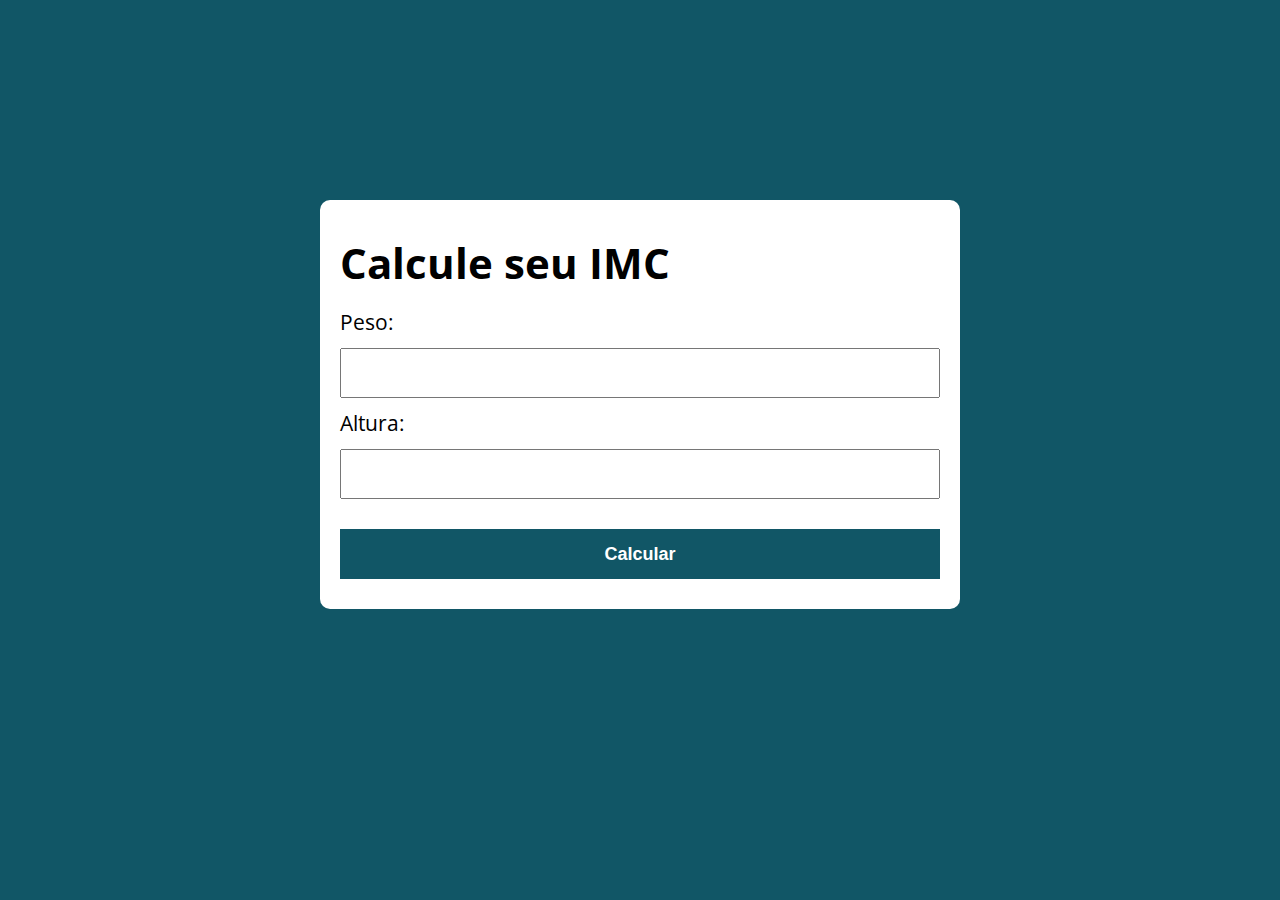
<file: imc-modelo/index.html>
<!DOCTYPE html>
<html lang="pt-BR">
  <head>
    <meta charset="UTF-8" />
    <meta http-equiv="X-UA-Compatible" content="IE=edge" />
    <meta name="viewport" content="width=device-width, initial-scale=1.0" />
    <title>Modelo</title>
    <link rel="stylesheet" href="./assets/css/style.css" />
  </head>

  <body>
    <section class="container">
      <h1>Calcule seu IMC</h1>

      <form action="" id="formulario" method="">
        <label for="peso">Peso:</label>
        <input type="text" id="peso" name="peso" />
        <label for="altura">Altura:</label>
        <input type="text" id="altura" name="altura" />
        <button type="submit">Calcular</button>
      </form>

      <div id="resultado"></div>
    </section>

    <script src="assets/js/main.js"></script>
  </body>
</html>
</file>
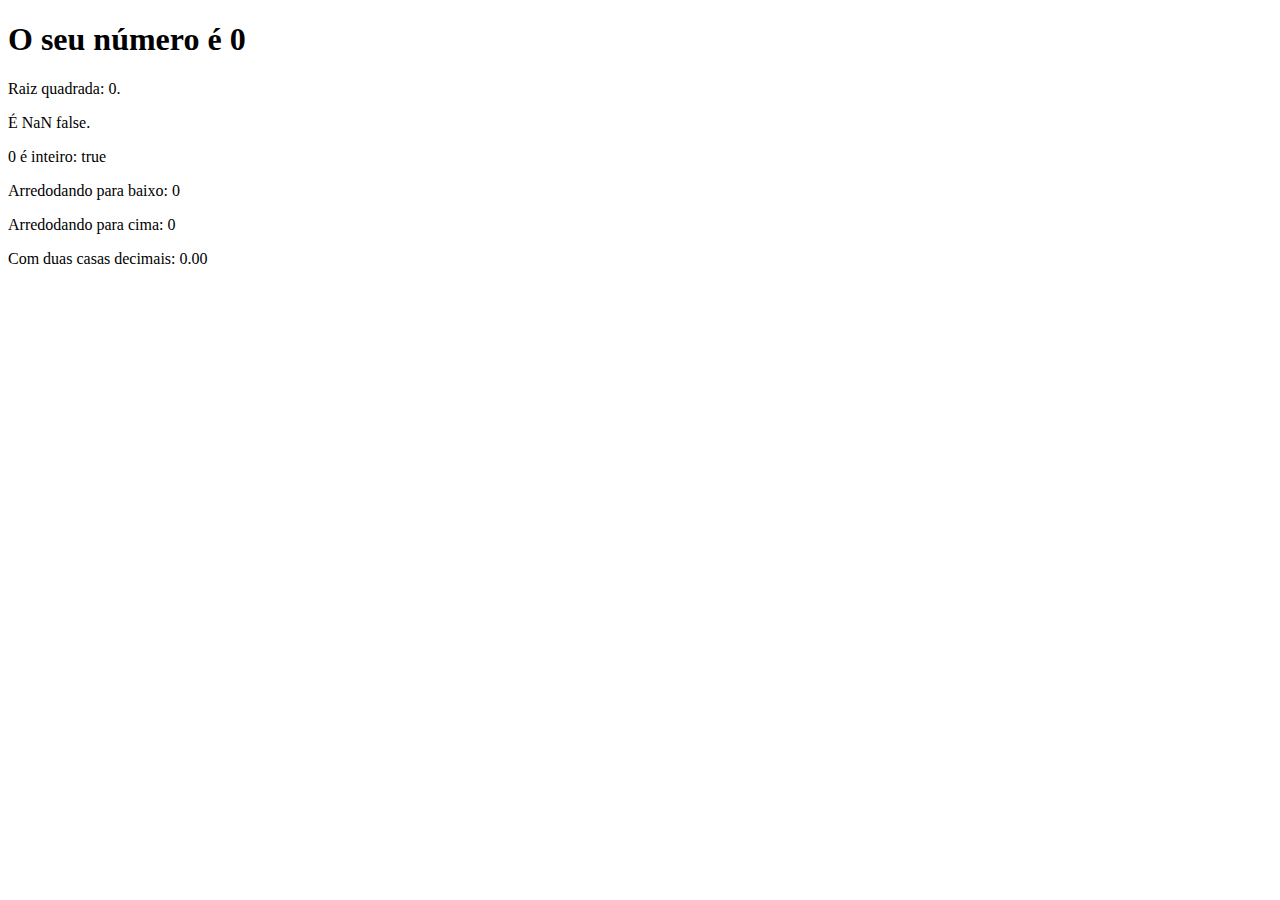
<file: aula15/exerci/index.html>
<!DOCTYPE html>
<html lang="pt-BR">
<head>
    <meta charset="UTF-8">
    <meta http-equiv="X-UA-Compatible" content="IE=edge">
    <meta name="viewport" content="width=device-width, initial-scale=1.0">
    <title>Document</title>
</head>
<body>
   <section>
    <h1>O seu número é <span id="numero-titulo">0</span></h1>
    <div id="texto">Texto</div>
   </section> 
   <script src="script.js"></script>
</body>
</html>
</file>
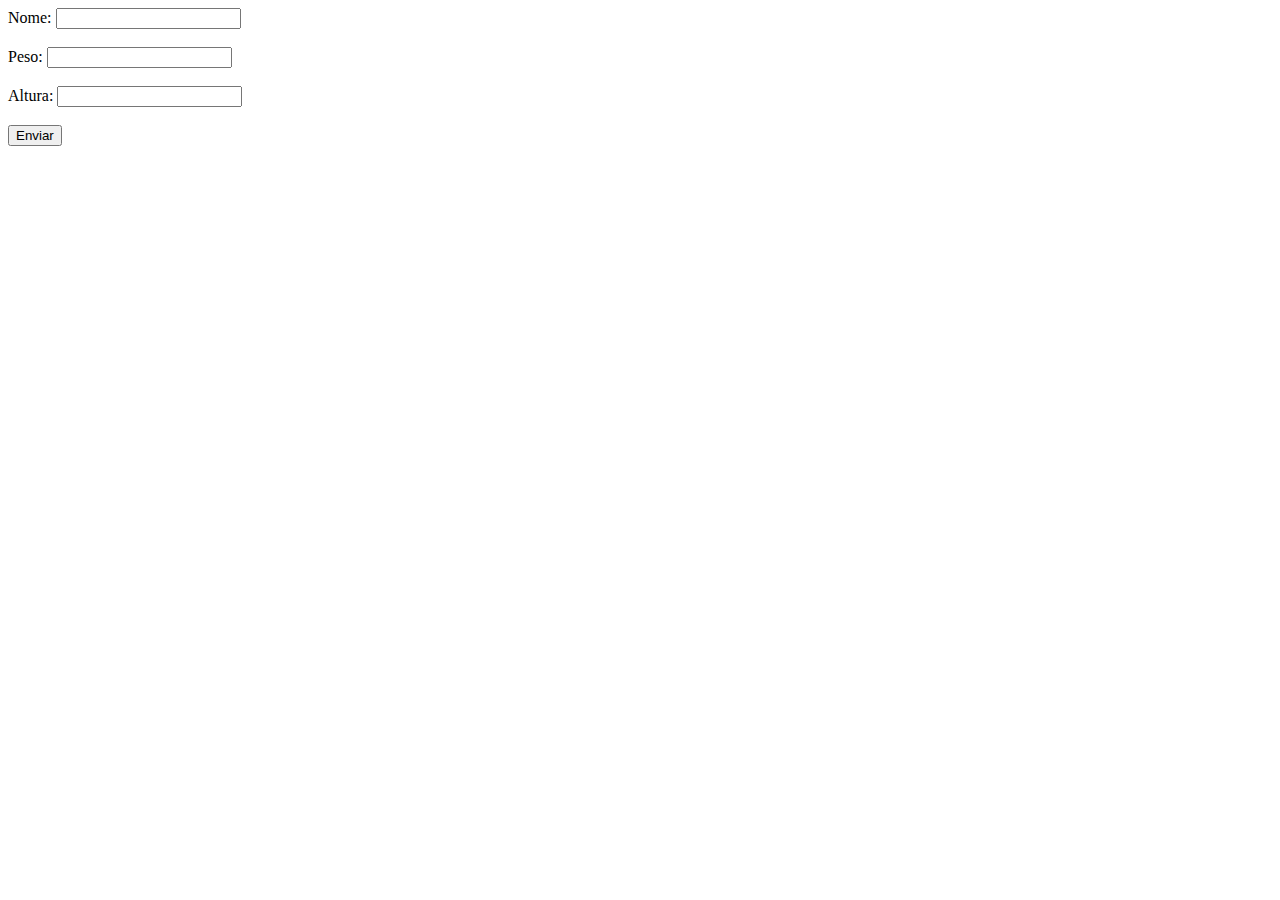
<file: aula19/exerc/index.html>
<!DOCTYPE html>
<html lang="en">
  <head>
    <meta charset="UTF-8" />
    <meta http-equiv="X-UA-Compatible" content="IE=edge" />
    <meta name="viewport" content="width=device-width, initial-scale=1.0" />
    <title>Document</title>
  </head>
  <body>
    <form action="" id="formulario">
      <label for="nome">Nome:</label>
      <input type="text" id="nome" name="nome" />
      <br />
      <br />

      <label for="peso">Peso:</label>

      <input type="text" id="peso" name="peso" />
      <br />
      <br />
      <label for="altura">Altura:</label>
      <input type="text" id="altura" name="altura" />
      <br />
      <br />
    </form>
    <button id="enviar">Enviar</button>
    <script src="index.js"></script>
  </body>
</html>
</file>
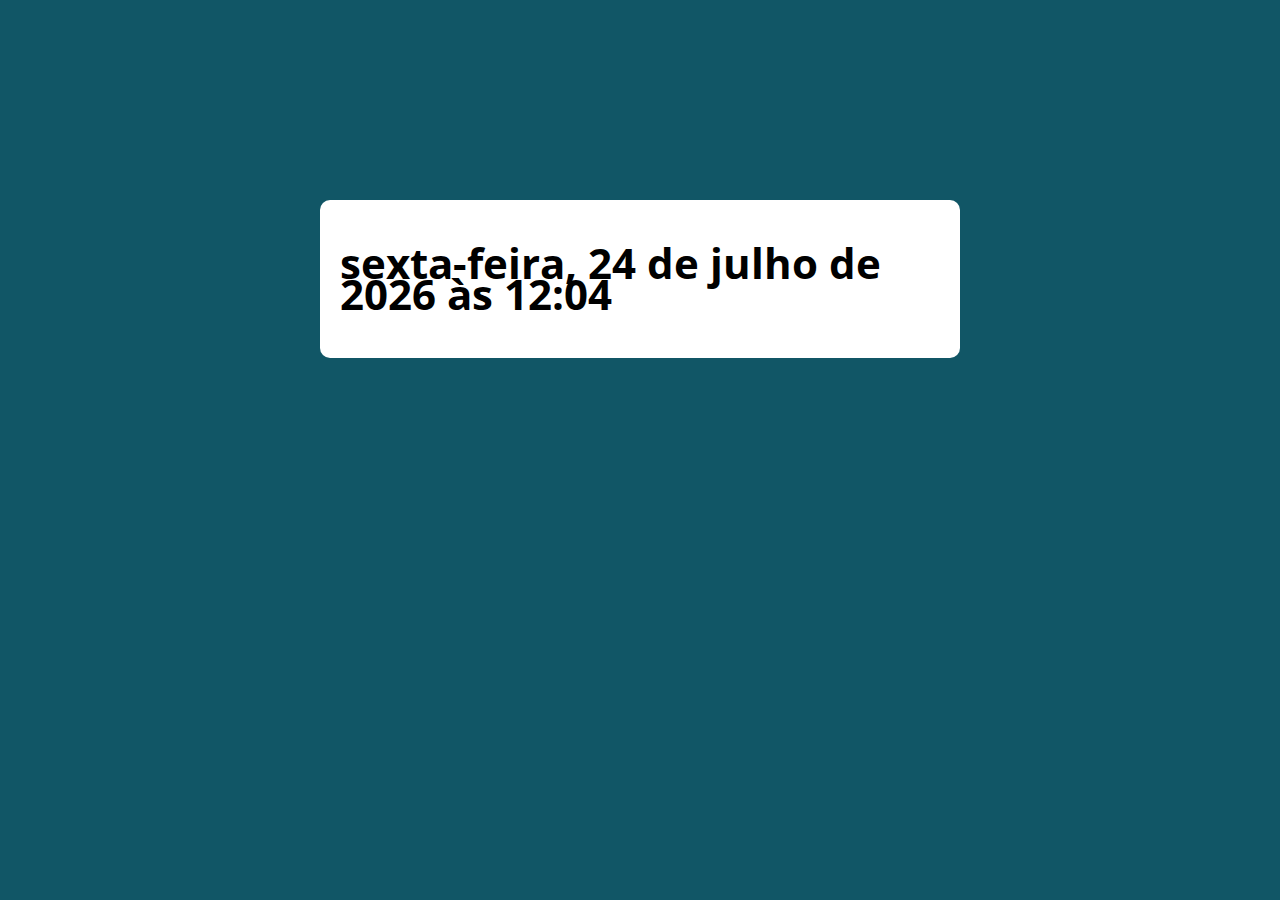
<file: aula30/exercicio/index.html>
<!DOCTYPE html>
<html lang="pt-br">
  <head>
    <meta charset="UTF-8" />
    <meta http-equiv="X-UA-Compatible" content="IE=edge" />
    <meta name="viewport" content="width=device-width, initial-scale=1.0" />
    <title>Modelo</title>
    <link rel="stylesheet" href="./assets/css/style.css" />
  </head>

  <body>
    <section class="container">
      <h1>jllllhjlh</h1>
    </section>
    
    <script src="assets/js/main.js"></script>
  </body>
</html>
</file>
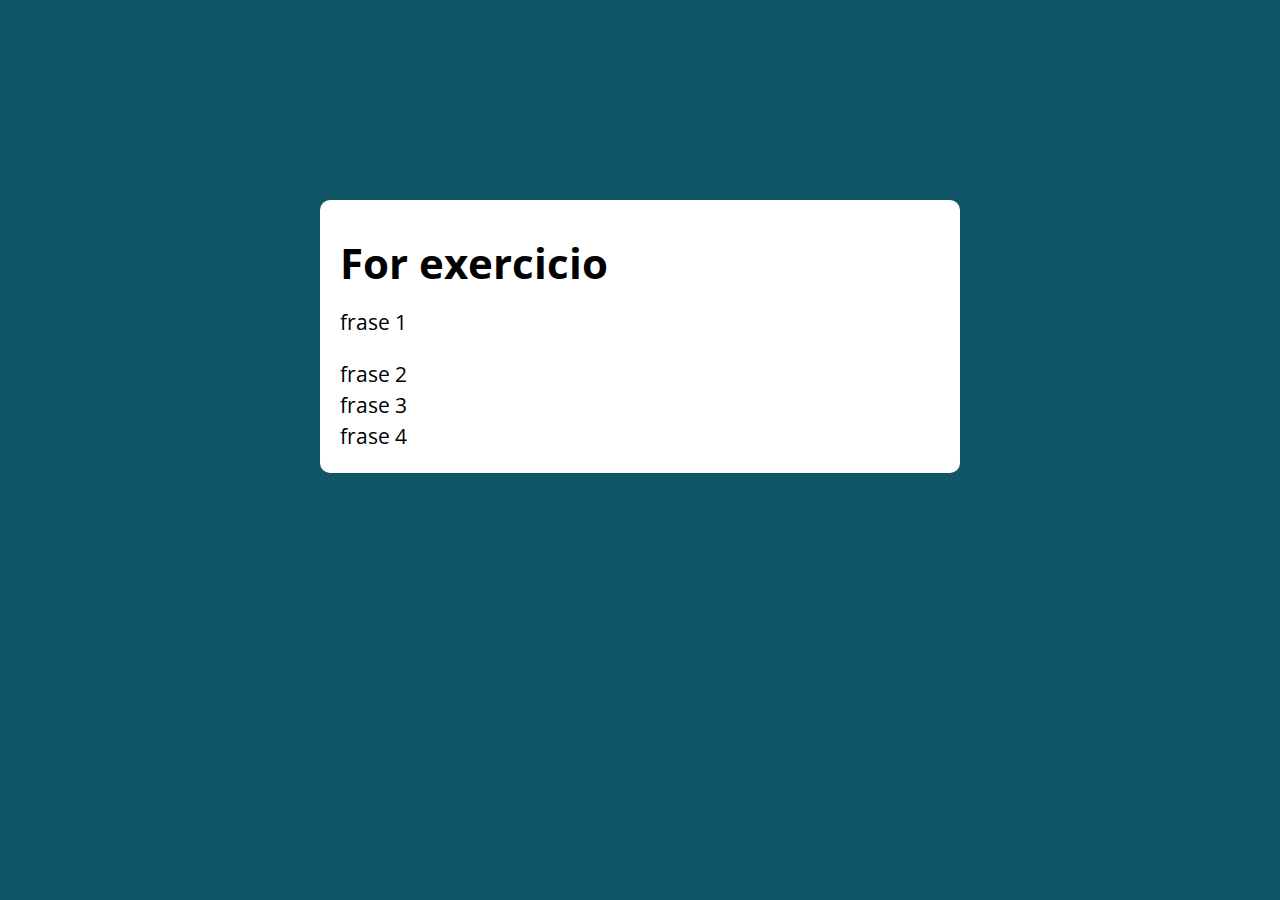
<file: aula35/exer.for/index.html>
<!DOCTYPE html>
<html lang="pt-br">
  <head>
    <meta charset="UTF-8" />
    <meta http-equiv="X-UA-Compatible" content="IE=edge" />
    <meta name="viewport" content="width=device-width, initial-scale=1.0" />
    <title>Exer</title>
    <link rel="stylesheet" href="./assets/css/style.css" />
  </head>

  <body>
    <section class="container">
      <h1>For exercicio</h1>

                  
     
    </section>

    <script src="assets/js/main.js"></script>
  </body>
</html>
</file>
<file: imc-modelo/assets/css/style.css>
@import url('https://fonts.googleapis.com/css?family=Open+Sans:400,700&display=swap');

:root {
    --primary-color: rgb(17, 86, 102);
    --primary-color-darker: rgb(9, 48, 56);
}

* {
    box-sizing: border-box;
    outline: 0;
}

body {
    margin: 0;
    padding: 0;
    background: var(--primary-color);
    font-family: 'Open sans', sans-serif;
    font-size: 1.3em;
    line-height: 1.5em;

}

.container {
    max-width: 640px;
    margin: 200px auto;
    background: #fff;
    padding: 20px;
    border-radius: 10px;
    font-size: 5;

}



form input,
form label,
form button {
    display: block;
    width: 100%;
    margin-bottom: 10px;
}

form input {
    font-size: 24px;
    height: 50px;
    padding: 0 20px;
}

form input:focus {
    outline: 1px solid var(--primary-color);
}

form button {
    border: none;
    background: var(--primary-color);
    color: #fff;
    font-size: 18px;
    font-weight: 700;
    height: 50px;
    cursor: pointer;
    margin-top: 30px;
}

form button:hover {
    background: var(--primary-color-darker);
}

.paragrafo-resultado, .bad {
    background: rgb(109, 255, 182);
    padding: 10px 20px;
}

.bad {
    background: rgb(255, 150, 150);
}
</file>
<file: aula30/exercicio/assets/css/style.css>
@import url('https://fonts.googleapis.com/css?family=Open+Sans:400,700&display=swap');

:root {
    --primary-color: rgb(17, 86, 102);
    --primary-color-darker: rgb(9, 48, 56);
}

* {
    box-sizing: border-box;
    outline: 0;
}

body {
    margin: 0;
    padding: 0;
    background: var(--primary-color);
    font-family: 'Open sans', sans-serif;
    font-size: 1.3em;
    line-height: 1.5em;

}

.container {
    max-width: 640px;
    margin: 200px auto;
    background: #fff;
    padding: 20px;
    border-radius: 10px;
    font-size: 5;

}



form input,
form label,
form button {
    display: block;
    width: 100%;
    margin-bottom: 10px;
}

form input {
    font-size: 24px;
    height: 50px;
    padding: 0 20px;
}

form input:focus {
    outline: 1px solid var(--primary-color);
}

form button {
    border: none;
    background: var(--primary-color);
    color: #fff;
    font-size: 18px;
    font-weight: 700;
    height: 50px;
    cursor: pointer;
    margin-top: 30px;
}

form button:hover {
    background: var(--primary-color-darker);
}

.paragrafo-resultado, .bad {
    background: rgb(109, 255, 182);
    padding: 10px 20px;
}

.bad {
    background: rgb(255, 150, 150);
}
</file>
<file: aula35/exer.for/assets/css/style.css>
@import url('https://fonts.googleapis.com/css?family=Open+Sans:400,700&display=swap');

:root {
    --primary-color: rgb(17, 86, 102);
    --primary-color-darker: rgb(9, 48, 56);
}

* {
    box-sizing: border-box;
    outline: 0;
}

body {
    margin: 0;
    padding: 0;
    background: var(--primary-color);
    font-family: 'Open sans', sans-serif;
    font-size: 1.3em;
    line-height: 1.5em;

}

.container {
    max-width: 640px;
    margin: 200px auto;
    background: #fff;
    padding: 20px;
    border-radius: 10px;
    font-size: 5;

}



form input,
form label,
form button {
    display: block;
    width: 100%;
    margin-bottom: 10px;
}

form input {
    font-size: 24px;
    height: 50px;
    padding: 0 20px;
}

form input:focus {
    outline: 1px solid var(--primary-color);
}

form button {
    border: none;
    background: var(--primary-color);
    color: #fff;
    font-size: 18px;
    font-weight: 700;
    height: 50px;
    cursor: pointer;
    margin-top: 30px;
}

form button:hover {
    background: var(--primary-color-darker);
}

.paragrafo-resultado, .bad {
    background: rgb(109, 255, 182);
    padding: 10px 20px;
}

.bad {
    background: rgb(255, 150, 150);
}
</file>
